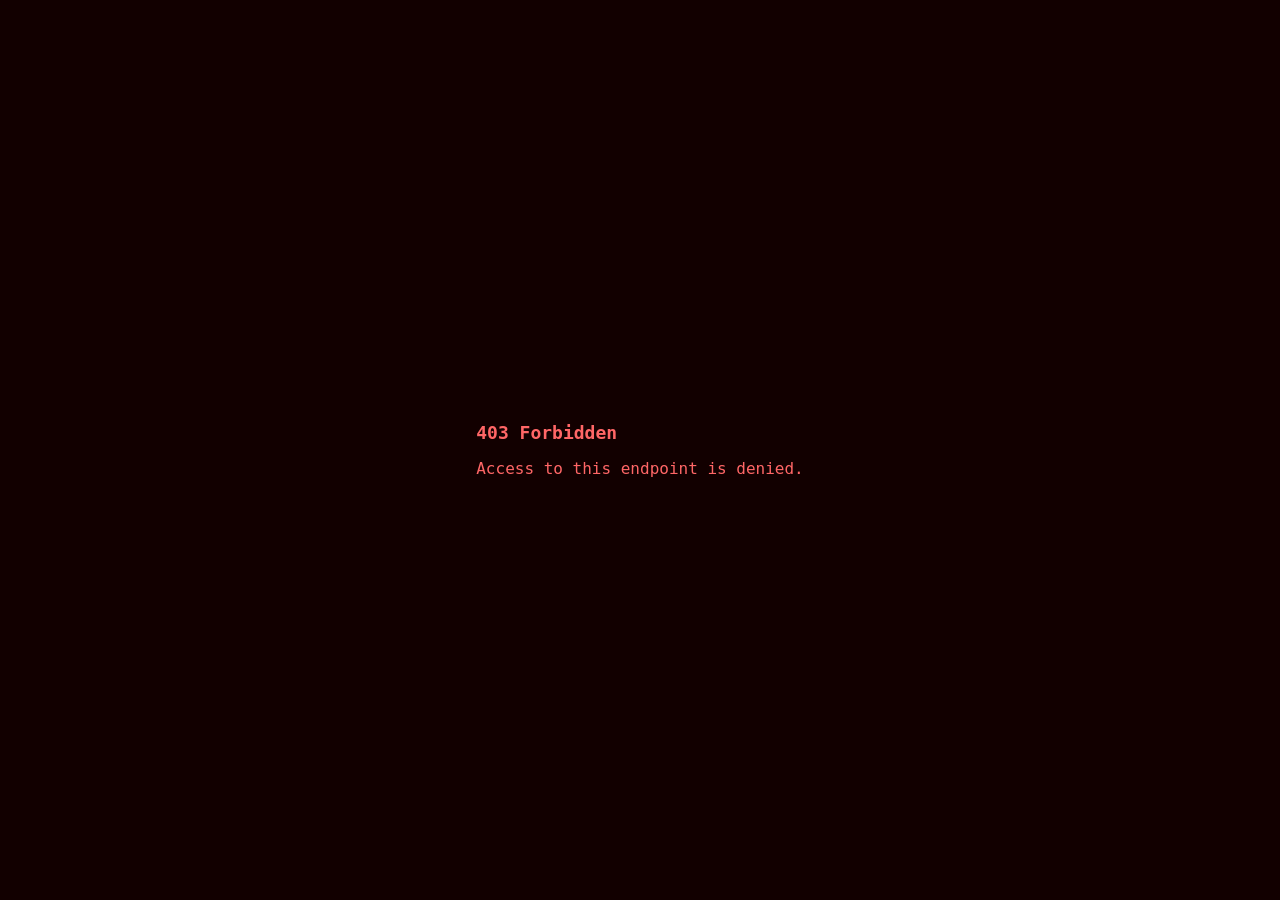
<file: index.html>
<!DOCTYPE html>
<html lang="en">
<head>
<meta charset="UTF-8">
<title>403</title>

<link rel="stylesheet" href="https://saphah-library.github.io/firebase/_data/css/restricted.css">

<style>
html, body {
    height: 100%;
    margin: 0;
    font-family: Consolas, monospace;
}

.container {
    display: flex;
    align-items: center;
    justify-content: center;
    height: 100%;
}

.box {
    text-align: left;
    line-height: 1.6;
}

.code {
    font-size: 18px;
    font-weight: bold;
}

.msg {
    margin-top: 8px;
}
</style>

</head>

<body>
<div class="container">
    <div class="box">
        <div class="code">403 Forbidden</div>
        <div class="msg">Access to this endpoint is denied.</div>
    </div>
</div>
</body>
</html>
</file>
